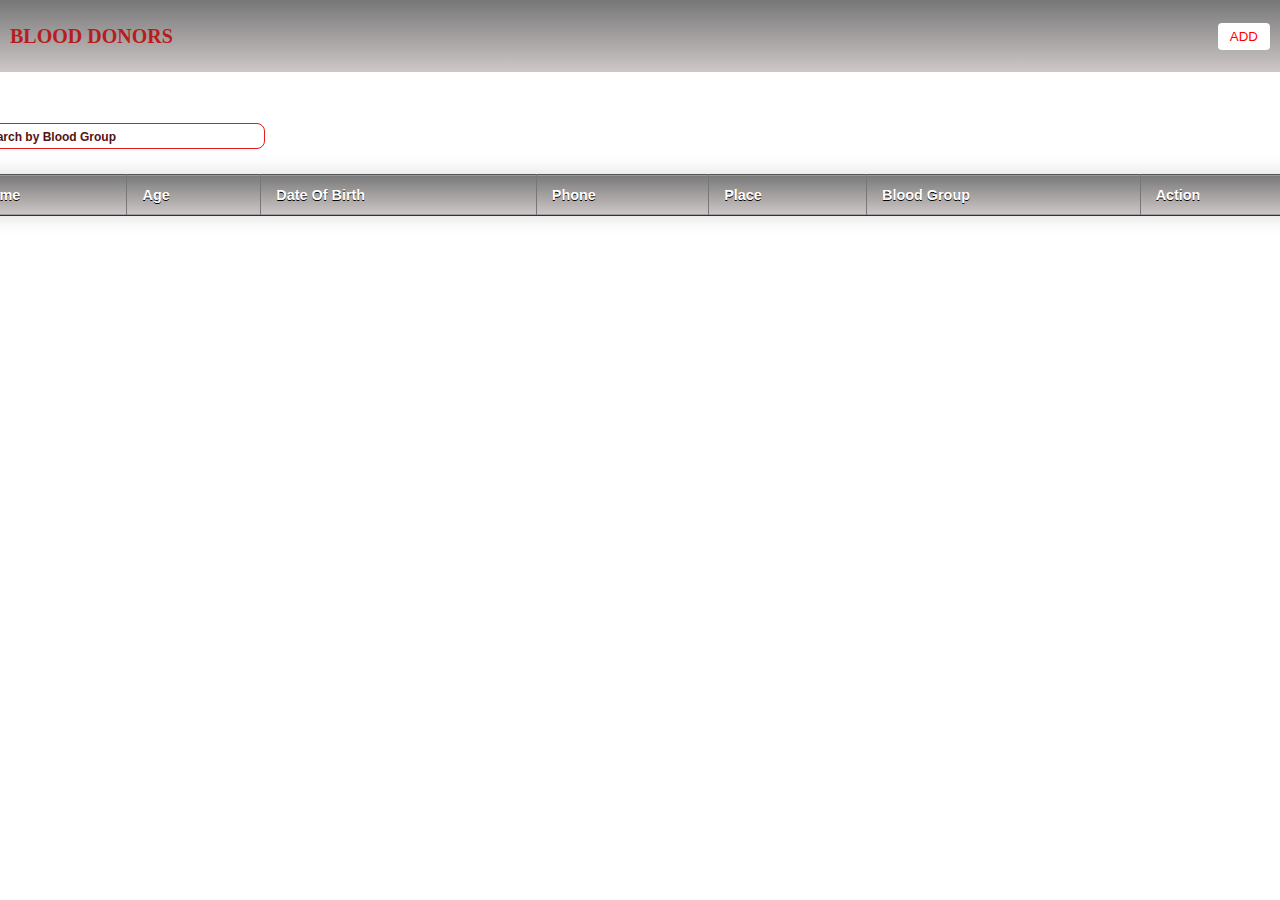
<file: frond-end/index.html>
<!DOCTYPE html>
<html lang="en">
<head>
    <meta charset="UTF-8">
    <meta name="viewport" content="width=device-width, initial-scale=1.0">
    <title>Document</title>
    <link rel="stylesheet" href="./css/style.css">
</head>
<body>
    <div class="cont">
        <div class="nav">
            <h2>BLOOD DONORS</h2>
            
            <a href="./pages/addDoners.html"><button class="add-btn">ADD</button></a>
        </div>
        <div class="main"  style="overflow-x:auto;">
            <table class="styled-table">
                <thead>
                    <tr>
                        <input type="search" placeholder="Search by Blood Group" id="search" class="search">
                    </tr>
                    <tr>
                        <th>Name</th>
                        <th>Age</th>
                        <th>Date Of Birth</th>
                        <th>Phone</th>
                        <th>Place</th>
                        <th>Blood Group</th>
                        <th>Action</th>

                        
                    </tr>
                </thead>
                <tbody id="main">
                    

                </tbody>
               
            </table>
           
                
                
           
        </div>

    </div>
    


    <script src="./js/index.js"></script>
</body>
</html>
</file>
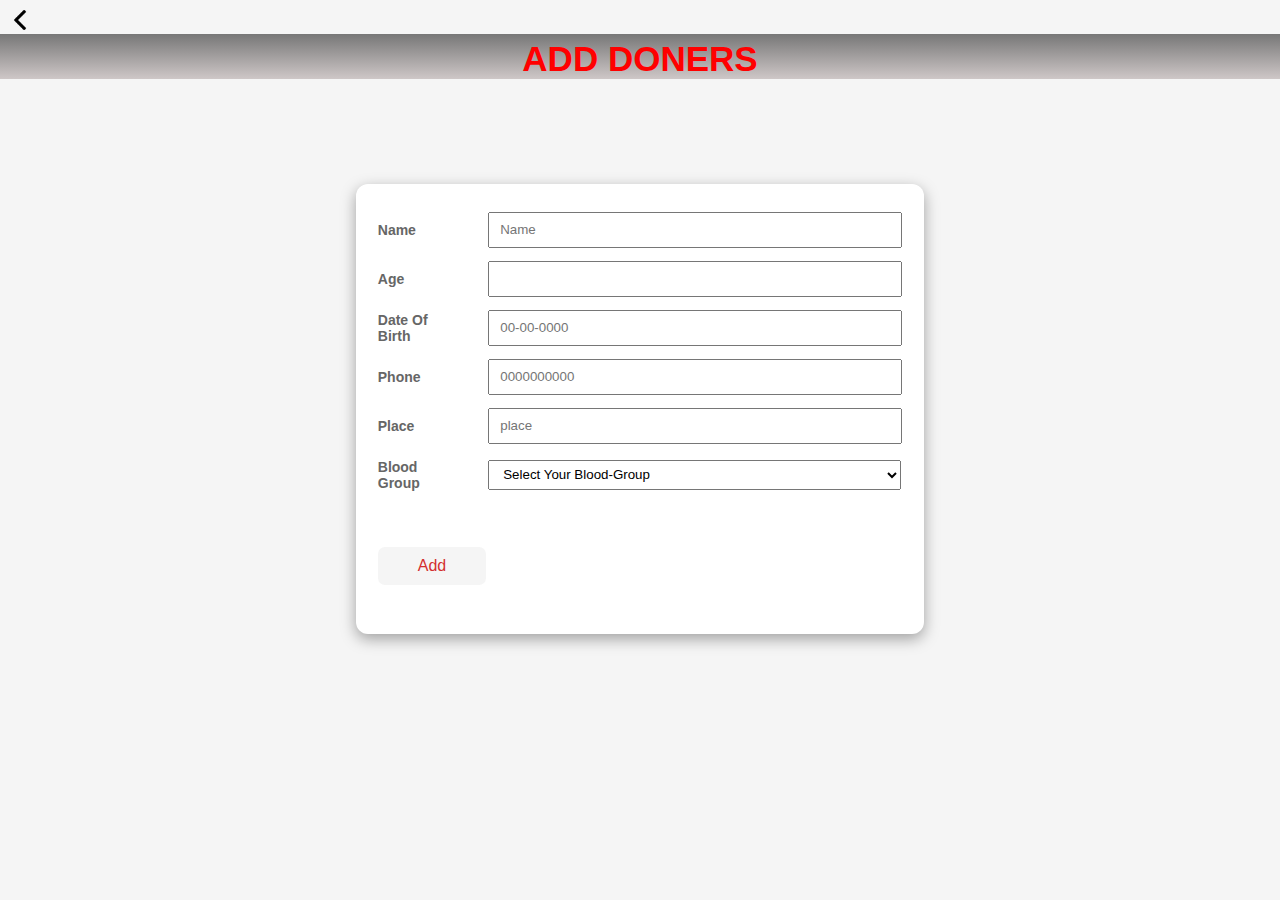
<file: frond-end/pages/addDoners.html>
<!DOCTYPE html>
<html lang="en">
<head>
    <meta charset="UTF-8">
    <meta name="viewport" content="width=device-width, initial-scale=1.0">
    <title>Document</title>
    <link rel="stylesheet" href="../css/doner.css">
</head>
<body>
    <div class="container">
        <div class="nav">
            <a href="../index.html">
            <img src="../img/left-arrow.png" alt="" ></a>

        </div>
        <h2>ADD DONERS</h2>
        <div class="first">

            <form action="/submit" method="POST" id="forms">
            <table>
                <tr>
                        <td>
                                <label for="name">Name</label>
                        </td>
                        <td class="input" >
                                <input type="text" name="name" id="name" placeholder="Name" onkeyup="validateName(document.getElementById('name').value)">
                                <div id="nameV"></div>
                        </td>
                </tr>
                <tr>
                    <td>
                            <label for="age">Age</label>
                    </td>
                    <td class="input" >
                            <input type="number" name="age" id="age" min="18" max="70" onkeyup="validateAge(document.getElementById('age').value)">
                            <div id="ageV"></div>
                    </td>
                </tr> 
                    <td>
                        <label for="dob">Date Of Birth</label>
                    </td>
                    <td class="input">
                        <input type="text" name="dob" id="dob" placeholder="00-00-0000" onkeyup="validateDOB(document.getElementById('dob').value)">
                        <div id="dobV"></div>

                    </td>
                </tr>
                <tr>
                        <td>
                            <label for="phone">Phone</label>
                        </td>
                        <td class="input">
                            <input type="text" name="phone" id="phone" placeholder="0000000000" onkeyup="validatePhone(document.getElementById('phone').value)">
                            <div id="phn"></div>
                        </td>
                </tr>
                <tr>
                    <td>
                        <label for="place">Place</label>
                    </td>
                    <td class="input">
                        <input type="text" name="place" id="place" placeholder="place" onkeyup="validatePlace(document.getElementById('place').value)">
                        <div id="placeV"></div>

                    </td>
                </tr>
                
                <tr>
                        <td><label for="Bgroup">Blood Group</label></td>
                        <td class="input">
                            <select name="Bgroup" id="Bgroup">
                                <option>Select Your Blood-Group</option>
                                <option value="O+">O+</option>
                                <option value="O-">O-</option>
                                <option value="A+">A+</option>
                                <option value="A-">A-</option>
                                <option value="B+">B+</option>
                                <option value="B-">B-</option>
                                <option value="AB+">AB+</option>
                                <option value="AB-">AB-</option>
                            </select>
                        </td>
                </tr>            
                <tr>
                    <td>
                     <input type="submit" value="Add" class="button">

                    </td>                
                </tr>
            </table>
        </form>
        </div>
        
        
    </div>
  
    <script src="../js/add.js"></script>
</body>
</html>
</file>
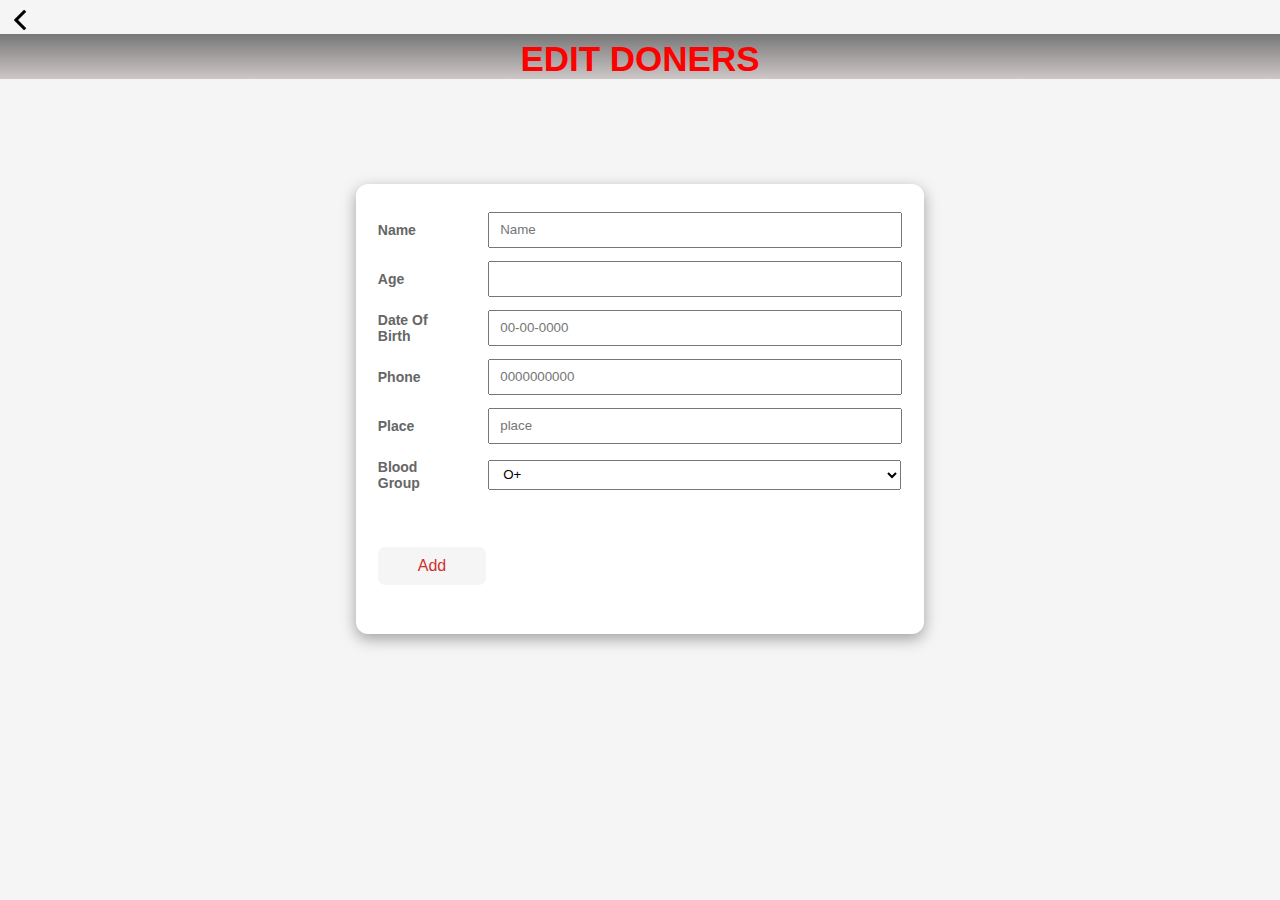
<file: frond-end/pages/editDoner.html>
<!DOCTYPE html>
<html lang="en">
<head>
    <meta charset="UTF-8">
    <meta name="viewport" content="width=device-width, initial-scale=1.0">
    <title>Document</title>
    <link rel="stylesheet" href="../css/doner.css">
</head>
<body>
    <div class="container">
        <div class="nav">
            <a href="../index.html">
            <img src="../img/left-arrow.png" alt="" ></a>

            <h2>EDIT DONERS</h2>
        </div>
        
        <div class="first">

            <form action="/submit" method="POST" >
            <table>
                <tr>
                        <td>
                                <label for="name">Name</label>
                        </td>
                        <td class="input" >
                                <input type="text" name="name" id="name" placeholder="Name">
                        </td>
                </tr>
                <tr>
                    <td>
                            <label for="age">Age</label>
                    </td>
                    <td class="input" >
                            <input type="number" name="age" id="age" min="18" max="70">
                    </td>
                </tr> 
                    <td>
                        <label for="dob">Date Of Birth</label>
                    </td>
                    <td class="input">
                        <input type="text" name="dob" id="dob" placeholder="00-00-0000">
                    </td>
                </tr>
                <tr>
                        <td>
                            <label for="phone">Phone</label>
                        </td>
                        <td class="input">
                            <input type="text" name="phone" id="phone" placeholder="0000000000"> </td>
                </tr>
                <tr>
                    <td><label for="place">Place</label> </td>
                    <td class="input">
                        <input type="text" name="place" id="place" placeholder="place"></td>
                </tr>
                
                <tr>
                        <td><label for="Bgroup">Blood Group</label></td>
                        <td class="input">
                            <select name="Bgroup" id="Bgroup">
                                <option value="O+">O+</option>
                                <option value="O-">O-</option>
                                <option value="A+">A+</option>
                                <option value="A-">A-</option>
                                <option value="B+">B+</option>
                                <option value="B-">B-</option>
                                <option value="AB+">AB+</option>
                                <option value="AB-">AB-</option>
                            </select>
                        </td>
                </tr>
           
                <tr>
                    <td>
                     <input type="submit" value="Add" class="button">

                    </td>                
                </tr>
            </table>
        </form>
        </div>
        
        
    </div>
</body>
</html>
</file>
<file: frond-end/css/style.css>
@import url('https://fonts.googleapis.com/css2?family=Matemasie&display=swap');


*{
    margin: 0;
    padding: 0;
}
body{
    width: 100%;
}

.cont{
    width: 100%;
    height: 100vh;
}

.nav{
    width: 100%;
    height: 8vh;
    background:linear-gradient(#777, #cec7c7);
    
    border-bottom: 1px solid white;

    color:white;
    display: flex;
    justify-content: space-between;
    align-items: center;
}
.nav h2{
    float: left;
    padding-left: 10px;
    color: rgb(184, 29, 29);
    font-style:inherit;
    font-weight: 600;
    font-style: normal;
    font-size: 20px;
}



.main{
    margin-top: 50px;
    display: grid;
    justify-content: center;
    width: 100%;
}

.search{
    width: 300px;
    text-align: left;
    background-color: white;
    border: 1px solid #e61b1b;
}
input[type="search"]::placeholder {
    color: #531414;
    
    font-size: 12px;
    padding-left: 6px;
    font-weight: bold;

  }

  input[type="search"]:focus {
    outline: none;
    box-shadow: rgba(66, 65, 65, 0.35) 0px 5px 15px;
    transition: all 0.2s ease-in-out;
  }


input{

   width: 85%;
   height: 26px;
   margin-right: 10px;
   background-color: rgb(255, 255, 255);
   /* border: 1px solid rgb(141, 14, 14); */
   border: none;
   border-radius: 8px;
   color: black;
   padding-left: 10px;
   font-family: Verdana, Geneva, Tahoma, sans-serif;
 

}



input[type="text"]:focus {
    outline: none;
    box-shadow: rgba(66, 65, 65, 0.35) 0px 5px 15px;
    /* box-sizing: border-box; */
  transition: all 0.2s ease-in-out;
    
    
  }

  input[type="text"]::placeholder {
    color: #999;
    font-style: italic;
    font-size: 13px;
    padding-left: 10px;
  }


.edit-btn{

    padding: 10px 10px;
    font-weight: bold;
    border-radius: 5px;
    cursor: pointer;
    background-color: green;
    color: white;
    border: none;
 }

 .edit-btn:hover{
    background-color:#4bce82;

    color:white;
 }
 .delete-btn:hover{
    background-color:#c14553;


 }
 .delete-btn{
    padding: 10px 6px;
    font-weight: bold;
    border-radius: 5px;
    cursor: pointer;
    margin-top: 10px;
    background-color:red;
    color: white;
    border: none;
    
 }

 .add-btn{
    float: right;
    margin-right: 10px;
    background-color: white;
    padding: 6px 12px;
    color: red;
    border: none;
    border-radius: 4px;


 }

 
 
/* table design  */

.styled-table {
    table-layout: fixed;
    border-collapse: collapse;
    margin: 25px 0;
    font-size: 0.9em;
    font-family: sans-serif;
    min-width: 1350px;
    box-shadow: 0 0 20px rgba(0, 0, 0, 0.15);
}

.styled-table thead tr {
    /* background-color: #980000; */
    color: #ffffff;
    text-align: left;
}
th{
    background:linear-gradient(#777, #cec7c7);
	border-left: 1px solid #555;
	border-right: 1px solid #777;
	border-top: 1px solid #555;
	border-bottom: 1px solid #333;
	box-shadow: inset 0 1px 0 #999;
	color: #fff;
    font-weight: bold;
	padding: 10px 15px;
	position: relative;
	text-shadow: 0 1px 0 #000;
}

.styled-table th,
.styled-table td {
    padding: 12px 15px;
}

.styled-table tbody tr {
    border-bottom: 1px solid #dddddd;
}

.styled-table tbody tr:nth-of-type(even) {
    background-color: #f3f3f3;
}

.styled-table tbody tr:last-of-type {
    border-bottom: 2px solid #bc1111;
}
</file>
<file: frond-end/css/doner.css>
@import url('https://fonts.googleapis.com/css2?family=Lilita+One&family=Oleo+Script:wght@400;700&display=swap');

*{
    padding: 0;
    margin: 0;
    font-family: 'Segoe UI', Tahoma, Geneva, Verdana, sans-serif;
}

.container{
    
    width: 100%;
    height: 100vh;
    /* background-color: yellow; */
    /* background: linear-gradient(rgb(209, 162, 211),rgb(255, 255, 255)); */
    /* background-color: antiquewhite; */
    /* background: linear-gradient(rgb(226, 170, 170),white); */
    background-color: #F5F5F5;
    
}

.container h2{
    padding-top: 5px;
    margin-bottom: 60px;
    text-align: center;
    background:linear-gradient(#777, #cec7c7);

    color: red;
    font-size: 35px;

}

.first{
    
    width: 100%;
    height: 60vh;
    display: grid;
    justify-content: center;
    align-items: center;
 
    
}


table{
    width: 100%;
    height: 50vh;
    box-shadow: rgba(0, 0, 0, 0.35) 0px 5px 15px;
    padding: 20px;
    /* background: linear-gradient(rgb(236, 57, 57),rgb(232, 192, 198)); */
    background-color: #fff;
    border-radius: 12px;
    /* box-shadow: 0 8px 16px rgba(0, 0, 0, 1); */
    max-width: 400px;
    

}

.input input,select{
    height: 32px;
    width: 400px;
    padding-left: 10px;
    

}
input[type="text"]:focus {
    outline: none;
    
  }
.input{
    margin-left: 50px;
    /* padding: 10px 80px; */
    height: 47px;
}
#gender{
    /* margin-left: 50px; */
    width: 3%;
    margin-right: 6px;
    margin-top: 15px;
}
span{
    margin-right: 10px;
}
label{
    display: block;
    margin-right: 30px;
    font-weight: bold;
    color: #666;
    font-size: 14px;
}

.btn{
    padding: 10px 20px;
}
.button{
    margin-top: 20px;
    padding: 10px 40px;
    border: none;
    background-color:whitesmoke;
    border-radius: 7px;
    color:  #D32F2F;
    font-size: 16px;
    cursor: pointer;
    transition: background-color 0.3s ease;
}
.button:hover{
    background-color: #B71C1C;
}

#Bgroup{
    height: 30px;
    width: 413px;
}

.gender input{
    accent-color: rgb(170, 9, 9);
}

.nav img{
    width: 20px;
    margin-top: 10px;
    margin-left: 10px;
}

/* input[type="text"]:hover,
input[type="email"]:hover,
select:hover{
    /* background-color: #efebea;

}  */


.phnerr{
    color: red;
}
.phnmsg{
    color: green;
}
</file>
